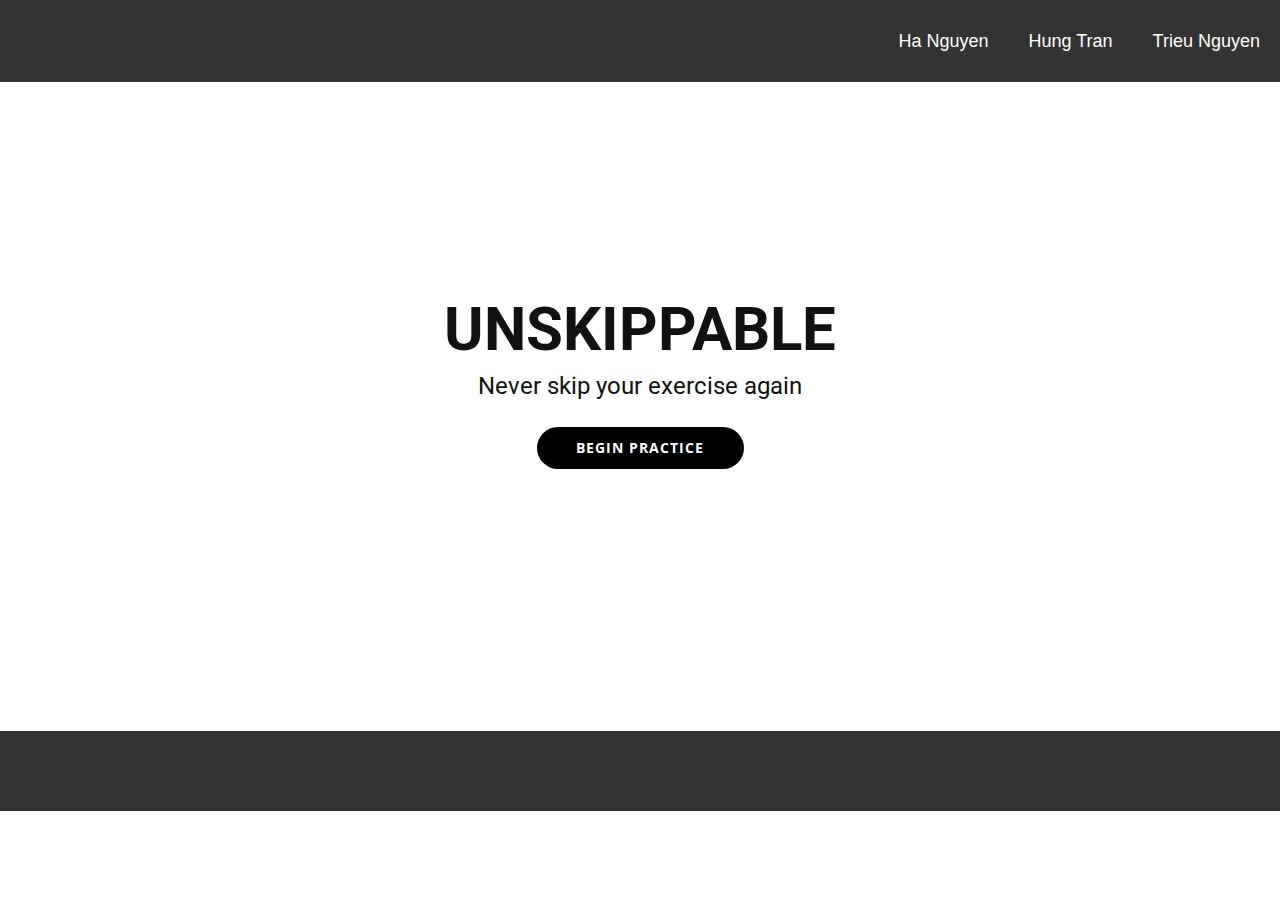
<file: templates/index.html>
<!DOCTYPE html>
<html style="font-size: 16px;overflow: hidden;" lang="en"><head>
    <meta name="viewport" content="width=device-width, initial-scale=1.0">
    <meta charset="utf-8">
    <meta name="keywords" content="UNSKIPPABLE">
    <meta name="description" content="">
    <title>Home</title>
    <link rel="stylesheet" href="/static/nicepage.css" media="screen">
<link rel="stylesheet" href="/static/Home.css" media="screen">
    <script class="u-script" type="text/javascript" src="/static/jquery-1.9.1.min.js" defer=""></script>
    <script class="u-script" type="text/javascript" src="/static/nicepage.js" defer=""></script>
    <meta name="generator" content="Nicepage 5.7.12, nicepage.com">
    <link id="u-theme-google-font" rel="stylesheet" href="https://fonts.googleapis.com/css?family=Roboto:100,100i,300,300i,400,400i,500,500i,700,700i,900,900i|Open+Sans:300,300i,400,400i,500,500i,600,600i,700,700i,800,800i">


    <script type="application/ld+json">{
		"@context": "http://schema.org",
		"@type": "Organization",
		"name": ""
}</script>
    <meta name="theme-color" content="#478ac9">
    <meta property="og:title" content="Home">
    <meta property="og:type" content="website">
  <meta data-intl-tel-input-cdn-path="intlTelInput/"></head>
  <body data-home-page="https://website4451135.nicepage.io/Home.html?version=836b3693-6623-4a07-818b-b876aba5092a" data-home-page-title="Home" class="u-body u-xl-mode" data-lang="en"><header class="u-clearfix u-custom-color-1 u-header u-valign-middle u-header" id="sec-8cdb"><nav class="u-menu u-menu-one-level u-offcanvas u-menu-1">
        <div class="menu-collapse u-custom-font u-font-montserrat" style="font-size: 1.125rem; letter-spacing: 0px;">
          <a class="u-button-style u-custom-left-right-menu-spacing u-custom-padding-bottom u-custom-text-hover-color u-custom-top-bottom-menu-spacing u-nav-link u-text-active-palette-1-base u-text-hover-palette-2-base" href="#">
            <svg class="u-svg-link" viewBox="0 0 24 24"><use xlink:href="#menu-hamburger"></use></svg>
            <svg class="u-svg-content" version="1.1" id="menu-hamburger" viewBox="0 0 16 16" x="0px" y="0px" xmlns:xlink="http://www.w3.org/1999/xlink" xmlns="http://www.w3.org/2000/svg"><g><rect y="1" width="16" height="2"></rect><rect y="7" width="16" height="2"></rect><rect y="13" width="16" height="2"></rect>
</g></svg>
          </a>
        </div>
        <div class="u-custom-menu u-nav-container">
          <ul class="u-custom-font u-font-montserrat u-nav u-unstyled u-nav-1"><li class="u-nav-item"><a class="u-button-style u-nav-link u-text-active-palette-1-base u-text-hover-palette-5-light-1" href="About.html" style="padding: 10px 20px;">Ha Nguyen</a>
</li><li class="u-nav-item"><a class="u-button-style u-nav-link u-text-active-palette-1-base u-text-hover-palette-5-light-1" href="Contact.html" style="padding: 10px 20px;">Hung Tran</a>
</li><li class="u-nav-item"><a class="u-button-style u-nav-link u-text-active-palette-1-base u-text-hover-palette-5-light-1" href="Page-1.html" style="padding: 10px 20px;">Trieu Nguyen</a>
</li></ul>
        </div>
        <div class="u-custom-menu u-nav-container-collapse">
          <div class="u-black u-container-style u-inner-container-layout u-opacity u-opacity-95 u-sidenav">
            <div class="u-inner-container-layout u-sidenav-overflow">
              <div class="u-menu-close"></div>
              <ul class="u-align-center u-nav u-popupmenu-items u-unstyled u-nav-2"><li class="u-nav-item"><a class="u-button-style u-nav-link" href="About.html">Ha Nguyen</a>
</li><li class="u-nav-item"><a class="u-button-style u-nav-link" href="Contact.html">Hung Tran</a>
</li><li class="u-nav-item"><a class="u-button-style u-nav-link" href="Page-1.html">Trieu Nguyen</a>
</li></ul>
            </div>
          </div>
          <div class="u-black u-menu-overlay u-opacity u-opacity-70"></div>
        </div>
      </nav></header>
    <section class="u-clearfix u-image u-section-1" id="sec-b56c" data-image-width="1280" data-image-height="853">
      <div class="u-clearfix u-sheet u-sheet-1">
        <h2 class="u-text u-text-default u-text-1">UNSKIPPABLE</h2>
        <h5 class="u-text u-text-default u-text-2">Never skip your exercise again</h5>
        <a href="{{ url_for('workout_page') }}" class="u-align-center u-black u-border-none u-btn u-btn-round u-button-style u-hover-feature u-hover-grey-50 u-radius-50 u-btn-1">Begin practice</a>
      </div>

    </section>



    <section class="u-backlink u-clearfix u-grey-80">
      <a class="u-link" href="https://nicepage.com/website-templates" target="_blank">
        <span></span>
      </a>
      <p class="u-text">
        <span></span>
      </p>
      <a class="u-link" href="" target="_blank">
        <span></span>
      </a>
    </section>

</body></html>
</file>
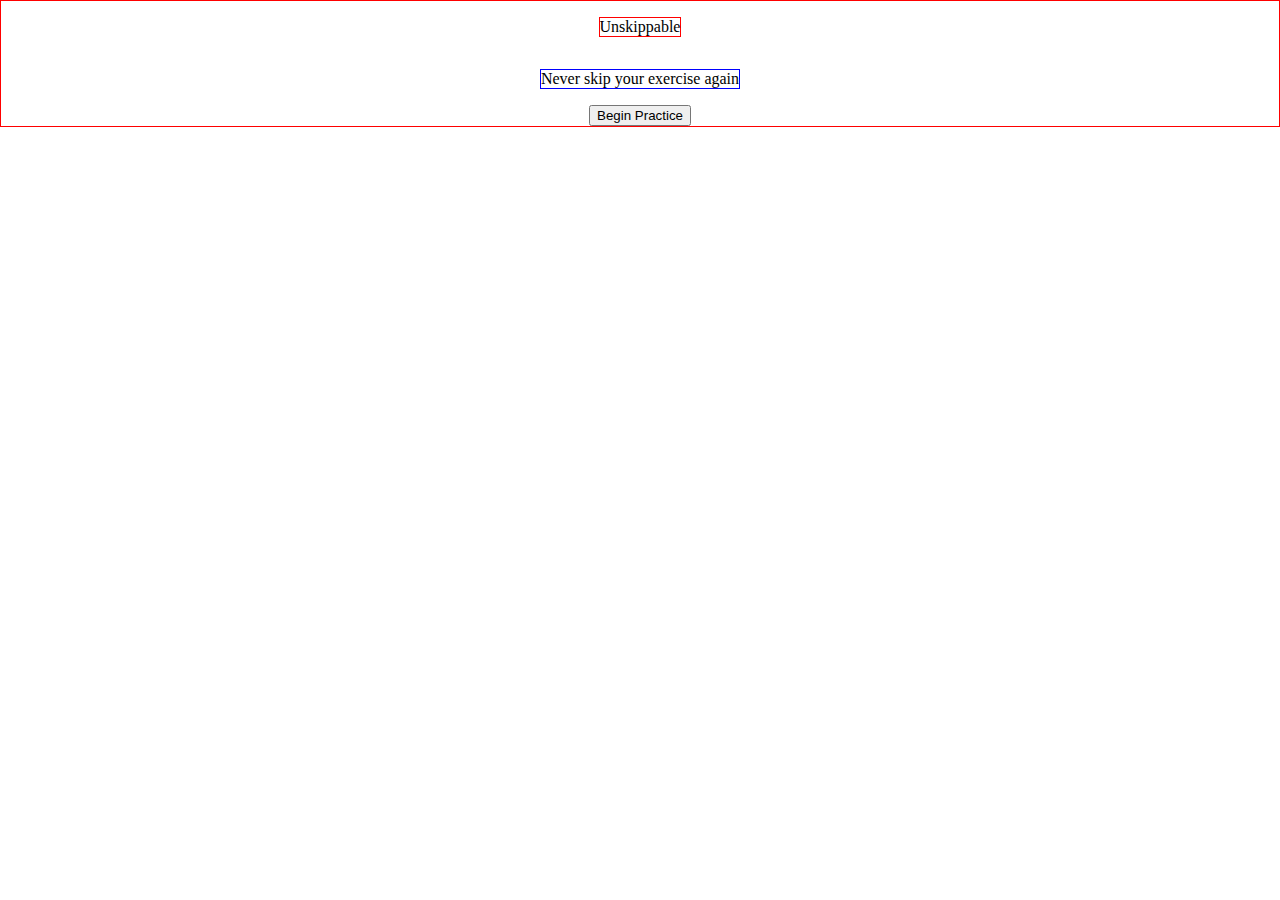
<file: templates/home.html>
<!DOCTYPE html>
<html lang="en">
<head>
    <meta charset="UTF-8">
    <title>Unskippable</title>
    <style>
        html,
        body,
        div,
        span {
          margin: 0;
          padding: 0;
        }
        body {
            position: relative;
        }
        .container {
            border: 1px solid red;
            display: flex;
            flex-direction: column;
            /*justify-content: center;*/
            align-items: center;
        }
        #home-title {
            border: 1px solid red;
        }
        #home-slogan {
            border: 1px solid blue;
        }
        button {
        }
    </style>
</head>

<body>
    <div class="container">
        <p id="home-title">Unskippable</p>
        <p id="home-slogan">Never skip your exercise again</p>
        <form action="{{ url_for('level_page') }}">
            <button id="home-practice-btn" type="submit">Begin Practice</button>
        </form>
    </div>

</body>
</html>
</file>
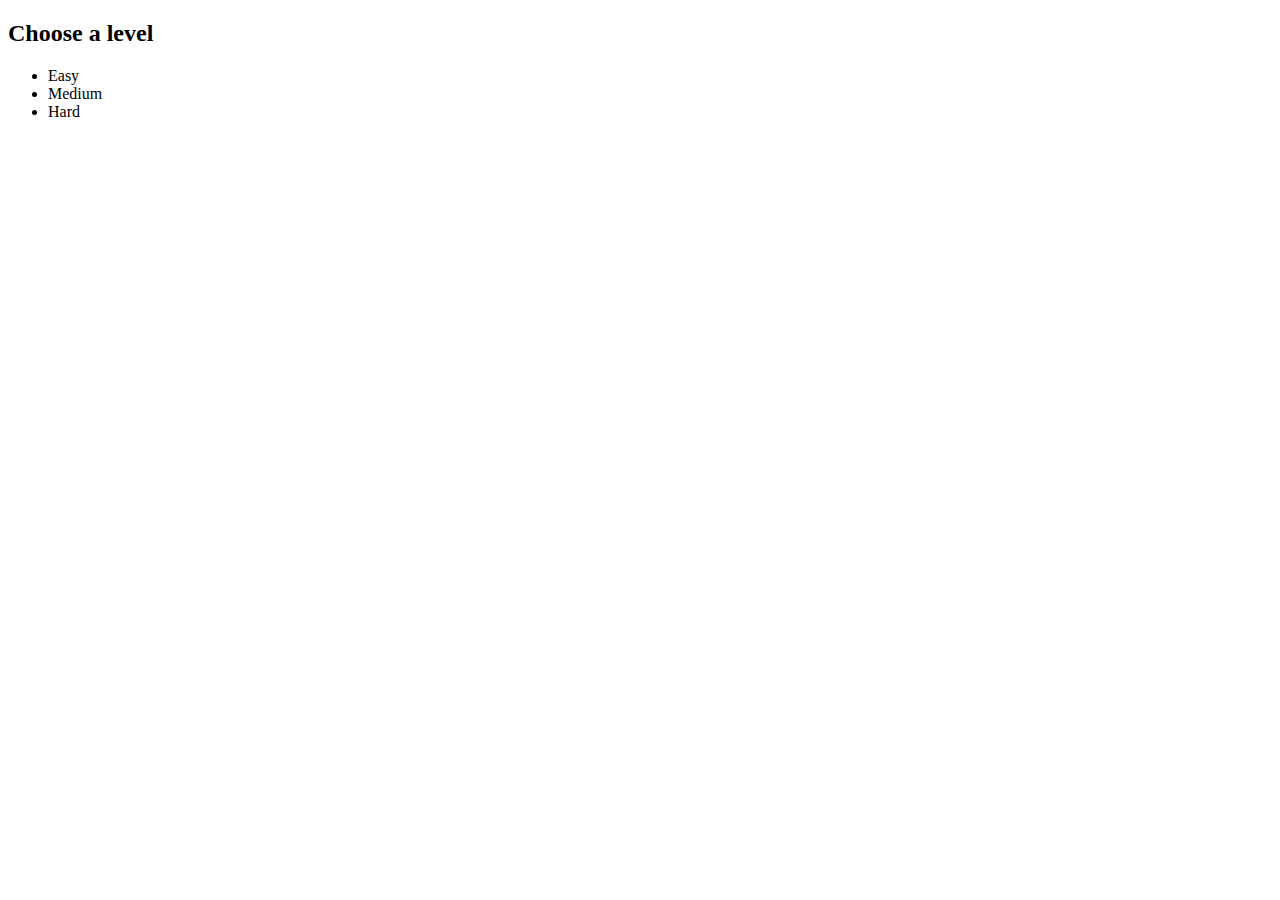
<file: templates/level_page.html>
<!DOCTYPE html>
<html lang="en">
<head>
    <meta charset="UTF-8">
    <title>Title</title>
</head>
<body>
    <h2>Choose a level</h2>
    <ul>
        <li>Easy</li>
        <li>Medium</li>
        <li>Hard</li>
    </ul>
</body>
</html>
</file>
<file: static/Home.css>
.u-section-1 {
  background-image: url("https://pixabay.com/get/g268e3235d7a08da3db0b92173a3bf81c5062c2c62f082101a4b4105b660f5f3320663f553e021fe2ce95e5871b1f07dfbd15f5f482fde53f18d254632c1d9c12_1280.jpg");
}

.u-section-1 .u-sheet-1 {
  min-height: 649px;
}

.u-section-1 .u-text-1 {
  font-weight: 700;
  font-size: 3.75rem;
  margin: 215px auto 0;
}

.u-section-1 .u-text-2 {
  font-size: 1.5rem;
  margin: 9px auto 0;
}

.u-section-1 .u-btn-1 {
  font-weight: 700;
  text-transform: uppercase;
  font-size: 0.875rem;
  letter-spacing: 1px;
  transition-duration: 0.5s;
  margin: 26px auto 60px;
  padding: 10px 40px 10px 39px;
}

@media (max-width: 1199px) {
  .u-section-1 .u-sheet-1 {
    min-height: 535px;
  }
}

@media (max-width: 991px) {
  .u-section-1 .u-sheet-1 {
    min-height: 410px;
  }
}

@media (max-width: 767px) {
  .u-section-1 .u-sheet-1 {
    min-height: 308px;
  }

  .u-section-1 .u-text-1 {
    font-size: 2.25rem;
  }
}

@media (max-width: 575px) {
  .u-section-1 .u-sheet-1 {
    min-height: 194px;
  }

  .u-section-1 .u-text-1 {
    font-size: 1.875rem;
  }
}

.u-section-1 .u-btn-1,
.u-section-1 .u-btn-1:before,
.u-section-1 .u-btn-1 > .u-container-layout:before {
  transition-property: fill, color, background-color, stroke-width, border-style, border-width, border-top-width, border-left-width, border-right-width, border-bottom-width, custom-border, borders, box-shadow, text-shadow, opacity, border-radius, stroke, border-color, font-size, font-style, font-weight, text-decoration, letter-spacing, transform, background-image, image-zoom, background-size, background-position;
}
</file>
